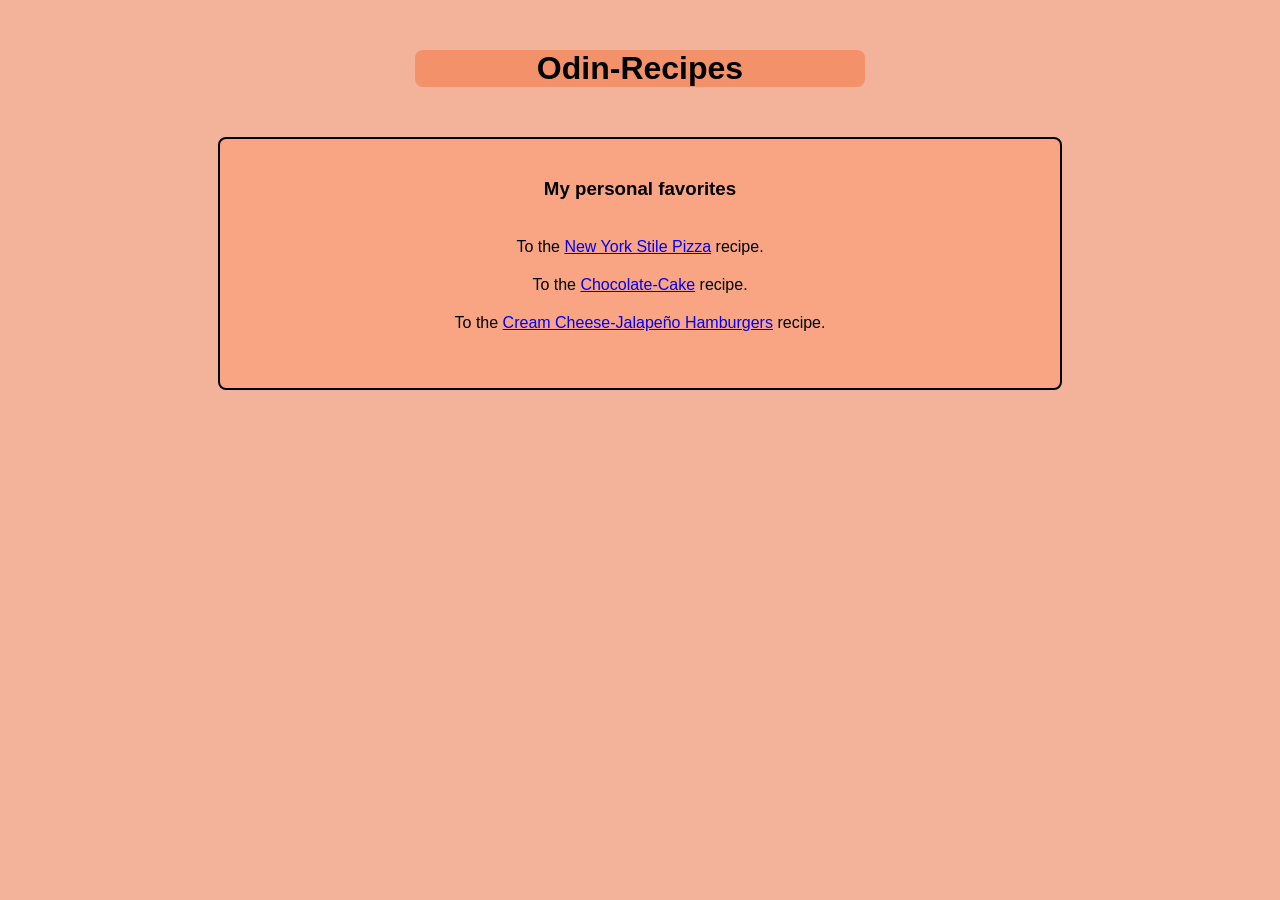
<file: index.html>
<!DOCTYPE html>
<html lang="en">
<head>
    <meta charset="UTF-8">
    <meta name="viewport" content="width=device-width, initial-scale=1.0">

    <link rel="stylesheet" href="styles.css">

    <title>Odin-Recipes</title>
</head>

<body>
    <h1>Odin-Recipes</h1>

    <div class="main">
      <h3>My personal favorites</h3>
      <ul>
          <li>To the <a href="recipes/ny-pizza.html" rel="_noreferrer">New York Stile Pizza</a> recipe.</li>
          <li>To the <a href="recipes/chocolate-cake.html" rel="_noreferrer">Chocolate-Cake</a> recipe.</li>
          <li>To the <a href="recipes/burger.html" rel="_noreferrer">Cream Cheese-Jalapeño Hamburgers</a> recipe.</li>
      </ul>
    </div>

    
    
</body>
</html>
</file>
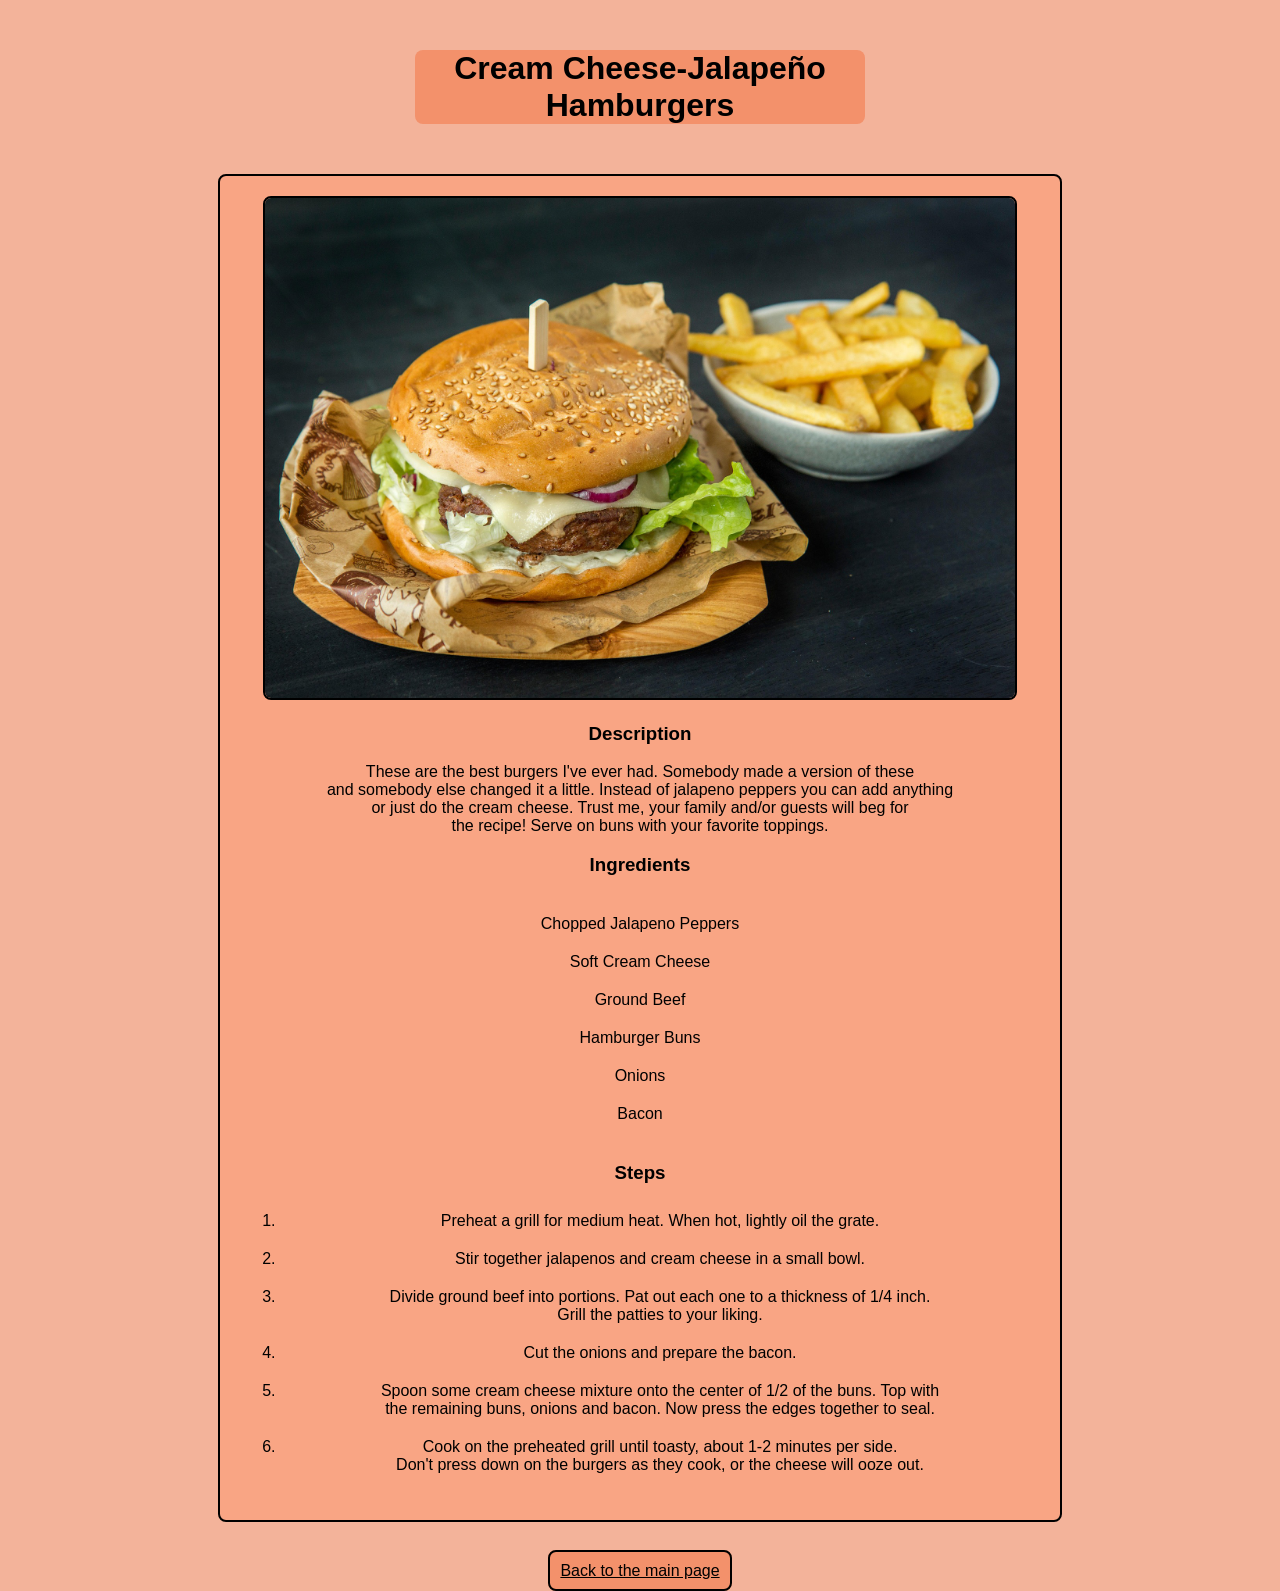
<file: recipes/burger.html>
<!DOCTYPE html>
<html lang="en">
<head>
    <meta charset="UTF-8">
    <meta name="viewport" content="width=#, initial-scale=1.0">

    <link rel="stylesheet" href="../styles.css">

    <title>Cream Cheese-Jalapeño Hamburgers</title>
</head>

<body>
    <h1>Cream Cheese-Jalapeño Hamburgers</h1>

    <div>

    <img src="burger.jpg" alt="Picture of Pizza's in Boxes" width="750" height="500">

    <h3>Description</h3>
    <p>These are the best burgers I've ever had. Somebody made a version of these<br>
        and somebody else changed it a little. Instead of jalapeno peppers you can add anything<br>
        or just do the cream cheese. Trust me, your family and/or guests will beg for<br>
        the recipe! Serve on buns with your favorite toppings.</p>
    
    <h3>Ingredients</h3>
    <ul>
        <li>Chopped Jalapeno Peppers</li>
        <li>Soft Cream Cheese</li>
        <li>Ground Beef</li>
        <li>Hamburger Buns</li>
        <li>Onions</li>
        <li>Bacon</li>
    </ul>

    <h3>Steps</h3>
    <ol>
        <li>Preheat a grill for medium heat. When hot, lightly oil the grate.</li>
        <li>Stir together jalapenos and cream cheese in a small bowl.</li>
        <li>Divide ground beef into portions. Pat out each one to a thickness of 1/4 inch.<br>
            Grill the patties to your liking.</li>
        <li>Cut the onions and prepare the bacon.</li>
        <li>Spoon some cream cheese mixture onto the center of 1/2 of the buns. Top with<br>
            the remaining buns, onions and bacon. Now press the edges together to seal.</li>
        <li>Cook on the preheated grill until toasty, about 1-2 minutes per side.<br>
            Don't press down on the burgers as they cook, or the cheese will ooze out.</li>
    </ol>
    </div>
    
   <a class="button" href="../index.html" rel="_noreferrer">Back to the main page</a>
    
    
</body>
</body>
</html>
</file>
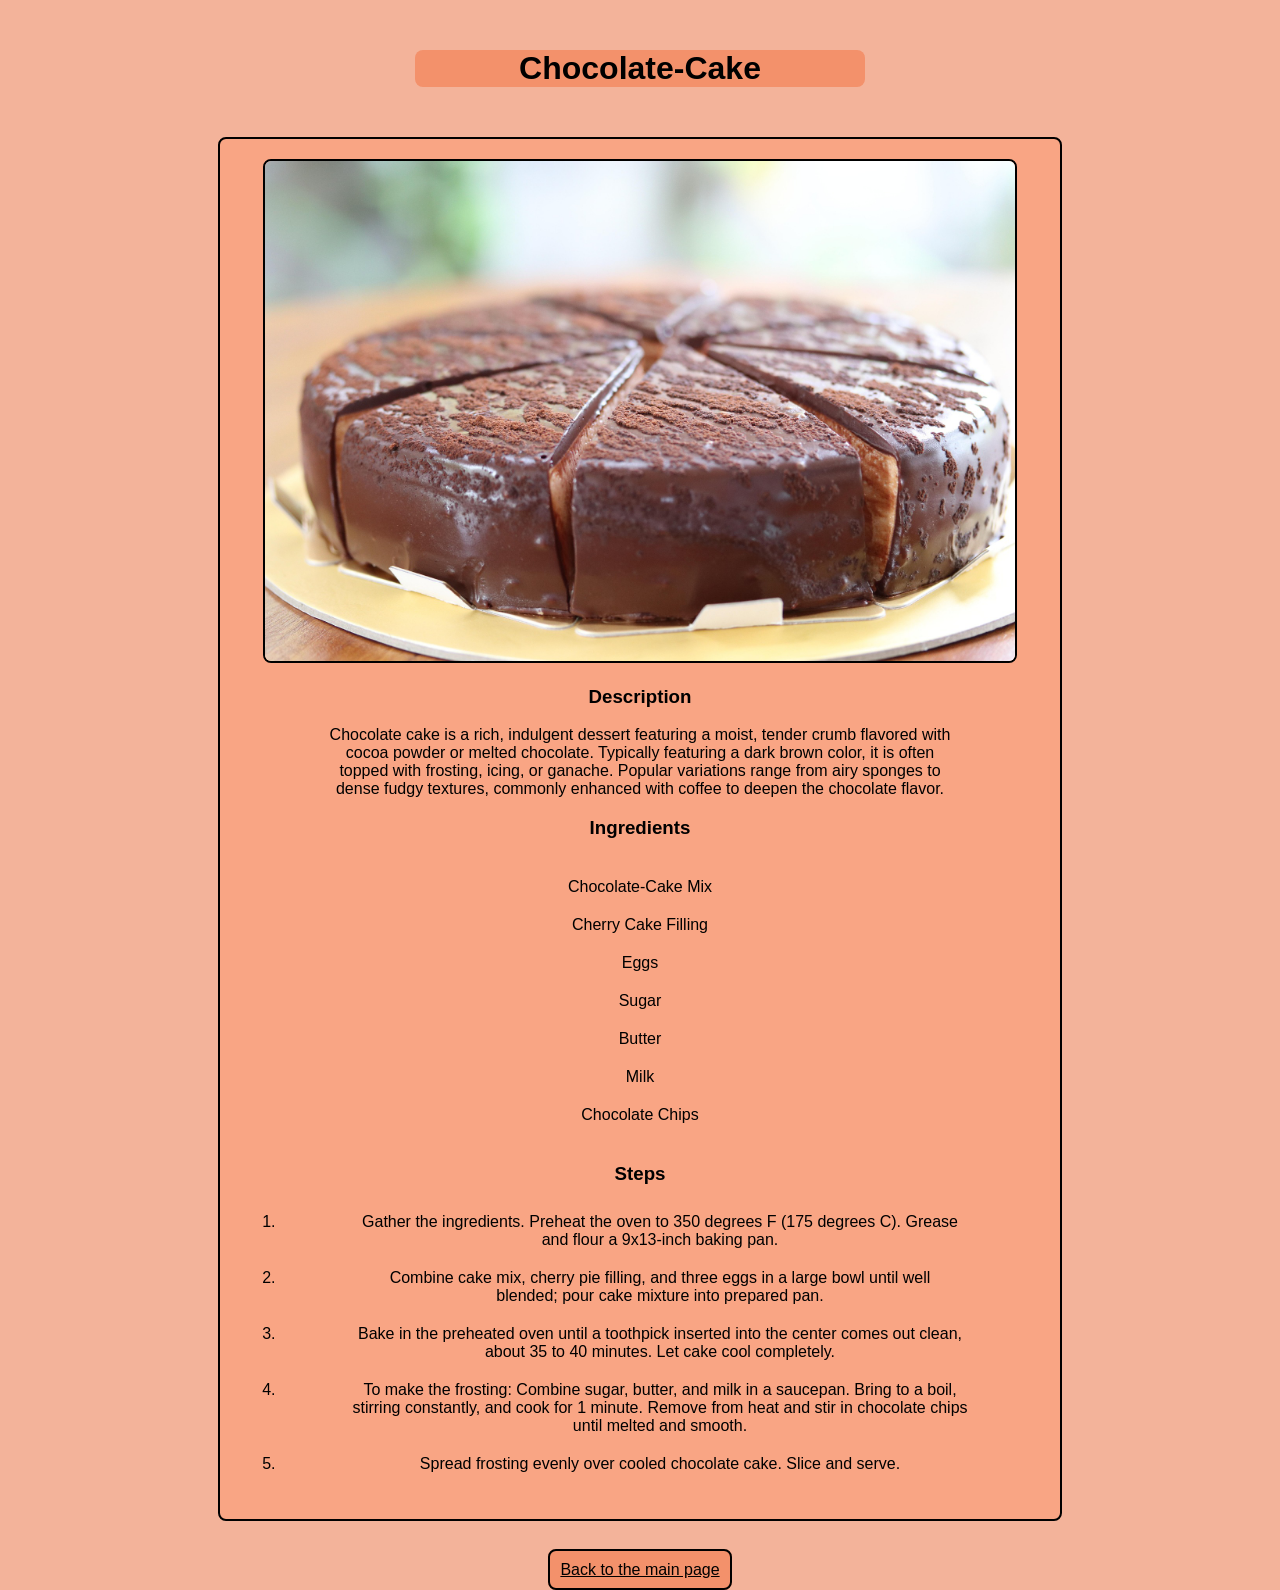
<file: recipes/chocolate-cake.html>
<!DOCTYPE html>
<html lang="en">
<head>
    <meta charset="UTF-8">
    <meta name="viewport" content="width=device-width, initial-scale=1.0">

    <link rel="stylesheet" href="../styles.css">

    <title>Chocolate-Cake</title>
</head>

<body>
    <h1>Chocolate-Cake</h1>

    <div>

    <img src="chocolate-cake.jpg" alt="Picture of beautiful Chocolate-Cake" width="750" height="500">

    <h3>Description</h3>
    <p>Chocolate cake is a rich, indulgent dessert featuring a moist, tender crumb flavored with<br>
        cocoa powder or melted chocolate. Typically featuring a dark brown color, it is often<br>
        topped with frosting, icing, or ganache. Popular variations range from airy sponges to<br>
        dense fudgy textures, commonly enhanced with coffee to deepen the chocolate flavor. </p>
    
    <h3>Ingredients</h3>
    <ul>
        <li>Chocolate-Cake Mix</li>
        <li>Cherry Cake Filling</li>
        <li>Eggs</li>
        <li>Sugar</li>
        <li>Butter</li>
        <li>Milk</li>
        <li>Chocolate Chips</li>
    </ul>

    <h3>Steps</h3>
    <ol>
        <li>Gather the ingredients. Preheat the oven to 350 degrees F (175 degrees C). Grease<br>
            and flour a 9x13-inch baking pan. </li>
        <li>Combine cake mix, cherry pie filling, and three eggs in a large bowl until well<br>
            blended; pour cake mixture into prepared pan.</li>
        <li>Bake in the preheated oven until a toothpick inserted into the center comes out clean,<br>
            about 35 to 40 minutes. Let cake cool completely.</li>
        <li>To make the frosting: Combine sugar, butter, and milk in a saucepan. Bring to a boil,<br>
            stirring constantly, and cook for 1 minute. Remove from heat and stir in chocolate chips<br>
            until melted and smooth.</li>
        <li>Spread frosting evenly over cooled chocolate cake. Slice and serve.</li>
    </ol>
    </div>

    <a class="button" href="../index.html" rel="_noreferrer">Back to the main page</a>
    
</html>
</file>
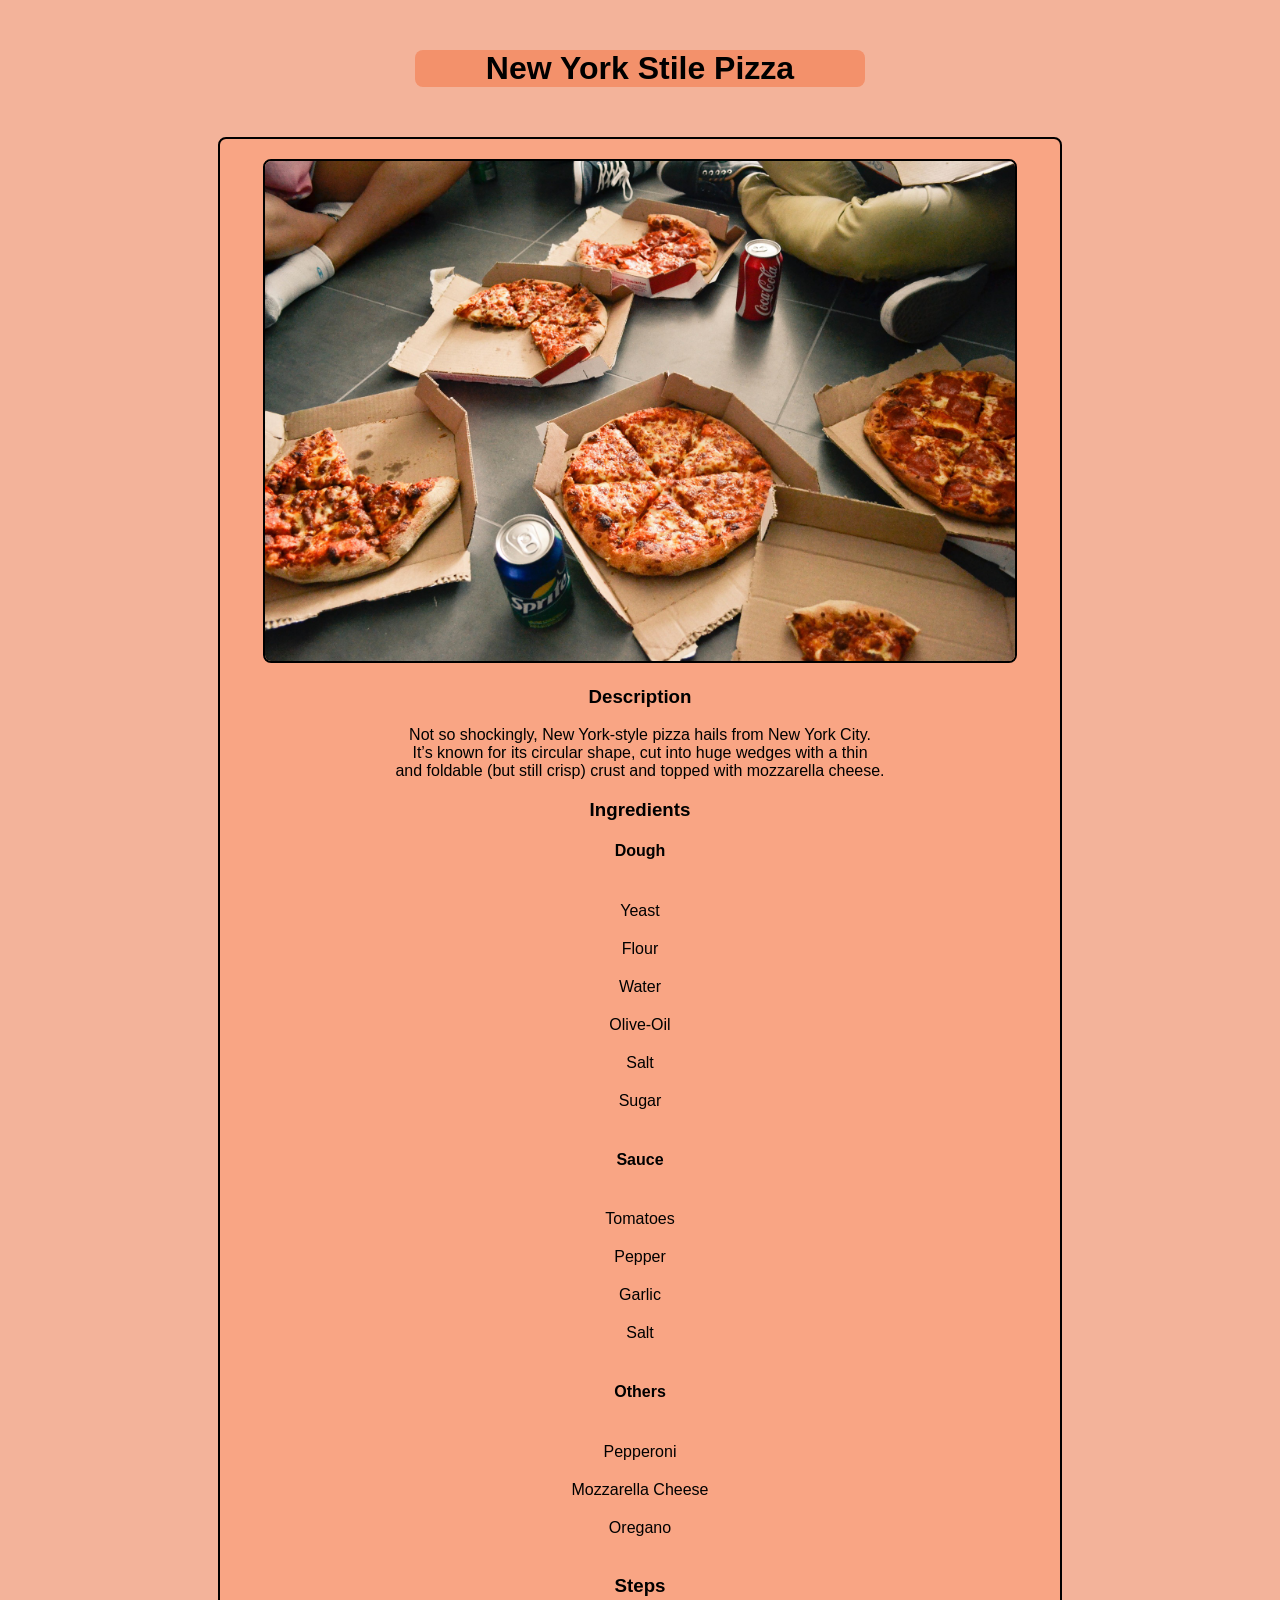
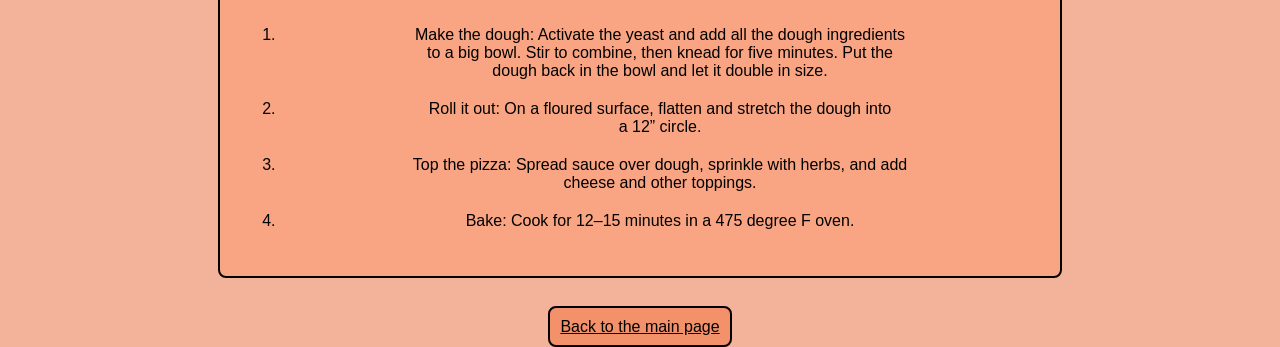
<file: recipes/ny-pizza.html>
<!DOCTYPE html>
<html lang="en">
<head>
    <meta charset="UTF-8">
    <meta name="viewport" content="width=device-width, initial-scale=1.0">

    <link rel="stylesheet" href="../styles.css">

    <title>New York Stile Pizza</title>
</head>

<body>
    <h1>New York Stile Pizza</h1>

    <div>

    <img src="pizza.jpg" alt="Picture of Pizza's in Boxes" width="750" height="500">

    <h3>Description</h3>
    <p>Not so shockingly, New York-style pizza hails from New York City.<br>
        It’s known for its circular shape, cut into huge wedges with a thin<br>
        and foldable (but still crisp) crust and topped with mozzarella cheese.</p>
    
    <h3>Ingredients</h3>
    <h4>Dough</h4>
    <ul>
        <li>Yeast</li>
        <li>Flour</li>
        <li>Water</li>
        <li>Olive-Oil</li>
        <li>Salt</li>
        <li>Sugar</li>
    </ul>
    <h4>Sauce</h4>
    <ul>
        <li>Tomatoes</li>
        <li>Pepper</li>
        <li>Garlic</li>
        <li>Salt</li>
    </ul>
    <h4>Others</h4>
    <ul>
        <li>Pepperoni</li>
        <li>Mozzarella Cheese</li>
        <li>Oregano</li>
    </ul>

    <h3>Steps</h3>
    <ol>
        <li>Make the dough: Activate the yeast and add all the dough ingredients<br>
            to a big bowl. Stir to combine, then knead for five minutes. Put the<br>
            dough back in the bowl and let it double in size. </li>
        <li>Roll it out: On a floured surface, flatten and stretch the dough into<br>
            a 12” circle.</li>
        <li>Top the pizza: Spread sauce over dough, sprinkle with herbs, and add<br>
            cheese and other toppings.</li>
        <li>Bake: Cook for 12–15 minutes in a 475 degree F oven.</li>
    </ol>
    </div>

  
    <a class="button" href="../index.html" rel="_noreferrer">Back to the main page</a>
    
</html>
</file>
<file: styles.css>
body{
    font-family: Verdana, Geneva, Tahoma, sans-serif;
    background-color: rgb(243, 179, 154);
    margin-top: 50px;
    text-align: center;
}

h1{
    background-color: rgb(243, 145, 107);
    width: 450px;
    margin: auto;
    margin-bottom: 50px;
    border-radius: 8px;
}

div{
    background-color: rgb(249, 165, 132);
    border: black solid 2px;
    border-radius: 8px;
    padding: 20px;
    width: 800px;
    margin: auto;
    margin-bottom: 40px;
}

ul{
    list-style-type: none;
    padding: 10px;
}

li{
    padding: 10px;
}

img{
    border: black solid 2px;
    border-radius: 8px;
}

a.button{
    color: black;
    background-color: rgb(243, 145, 107);
    padding: 10px;
    border: black solid 2px;
    border-radius: 8px;
    width: 200px;
}
</file>
